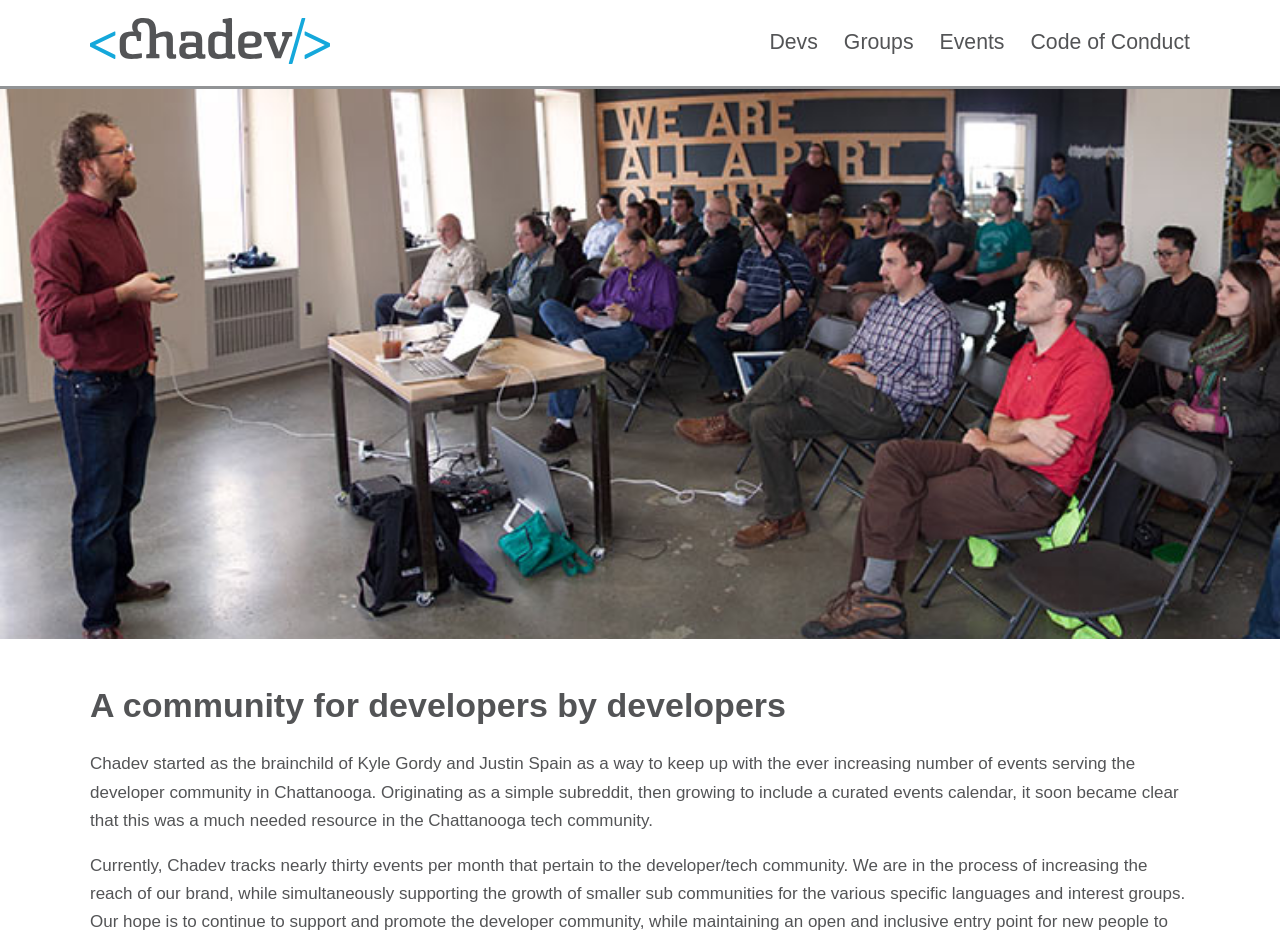
<file: index.html>
<!DOCTYPE html>
<html lang="en" class="no-js">
  <head>
  <meta charset="utf-8">
  <meta http-equiv="X-UA-Compatible" content="IE=edge">
  <title>Chadev | A community for Chattanooga Developers</title>
  <meta name="viewport" content="width=device-width, initial-scale=1.0">
  <meta name="description" content="A community for Chattanooga Developers">
  <!-- Allows add to homescreen apps for Android -->
<meta name="mobile-web-app-capable" content="yes">
<!-- Defines icon title -->
<meta name="apple-mobile-web-app-title" content="Chadev">
<!-- iPad icon -->
<link rel="apple-touch-icon-precomposed" sizes="76x76" href="http://chadev.github.io/assets/images/icons/web-icons/76x76.png">
<!-- iPhone retina icon -->
<link rel="apple-touch-icon-precomposed" sizes="120x120" href="http://chadev.github.io/assets/images/icons/web-icons/120x120.png">
<!-- iPad retina icon -->
<link rel="apple-touch-icon-precomposed" sizes="152x152" href="http://chadev.github.io/assets/images/icons/web-icons/152x152.png">
<!-- Recommended Android size icon -->
<link rel="icon" sizes="192x192" href="http://chadev.github.io/assets/images/icons/web-icons/192x192.png">
  <!-- Assets -->
  <link rel="stylesheet" href="/assets/sass/global.css"/>
  <script src="/assets/js/head.js"></script>
  <script src="/assets/js/picturefill.min.js" async></script>
</head>

  <body>
    <header>
  <div class="container">

    <a class="logo" href="/">
      <img src="/assets/images/logo.svg" alt="Chadev Logo">
    </a>

    <nav class="nav-collapse" role="navigation">
      
        <a href="/devs">Devs</a>
      
        <a href="/groups">Groups</a>
      
        <a href="/events">Events</a>
      
        <a href="/coc">Code of Conduct</a>
      
    </nav>

  </div>
</header>


    
      <div class="featured">
      <picture>
        <!--[if IE 9]><video style="display: none;"><![endif]-->
        <source srcset="/assets/images/header-large.jpg" media="(min-width: 1200px)">
        <source srcset="/assets/images/header-medium.jpg" media="(min-width: 47em)">
        <!--[if IE 9]></video><![endif]-->
        <img srcset="/assets/images/header-small.jpg" alt="Chadev Lunch Talk Panorama">
      </picture>
    </div>
    

    <main role="main">
      <div class="container">
        <h1>A community for developers by developers</h1>

<p>Chadev started as the brainchild of Kyle Gordy and Justin Spain as a way to
keep up with the ever increasing number of events serving the developer
community in Chattanooga. Originating as a simple subreddit, then growing to
include a curated events calendar, it soon became clear that this was a much
needed resource in the Chattanooga tech community.</p>

<p>Currently, Chadev tracks nearly thirty events per month that pertain to
the developer/tech community. We are in the process of increasing the reach
of our brand, while simultaneously supporting the growth of smaller sub
communities for the various specific languages and interest groups. Our
hope is to continue to support and promote the developer community, while
maintaining an open and inclusive entry point for new people to the community.</p>

      </div>
    </main>

    <footer>
  <div class="container">
    <nav>
      
        <a href="/devs">Devs</a>
      
        <a href="/groups">Groups</a>
      
        <a href="/events">Events</a>
      
        <a href="/coc">Code of Conduct</a>
      
    </nav>
    <p>Source on <a href="https://github.com/chadev/chadev.github.io">Github</a></p>
  </div>
</footer>
<script src="/assets/js/global.js"></script>
<script>
  (function(i,s,o,g,r,a,m){i['GoogleAnalyticsObject']=r;i[r]=i[r]||function(){
  (i[r].q=i[r].q||[]).push(arguments)},i[r].l=1*new Date();a=s.createElement(o),
  m=s.getElementsByTagName(o)[0];a.async=1;a.src=g;m.parentNode.insertBefore(a,m)
  })(window,document,'script','//www.google-analytics.com/analytics.js','ga');

  ga('create', 'UA-55155023-1', 'auto');
  ga('send', 'pageview');

</script>


  </body>
</html>
</file>
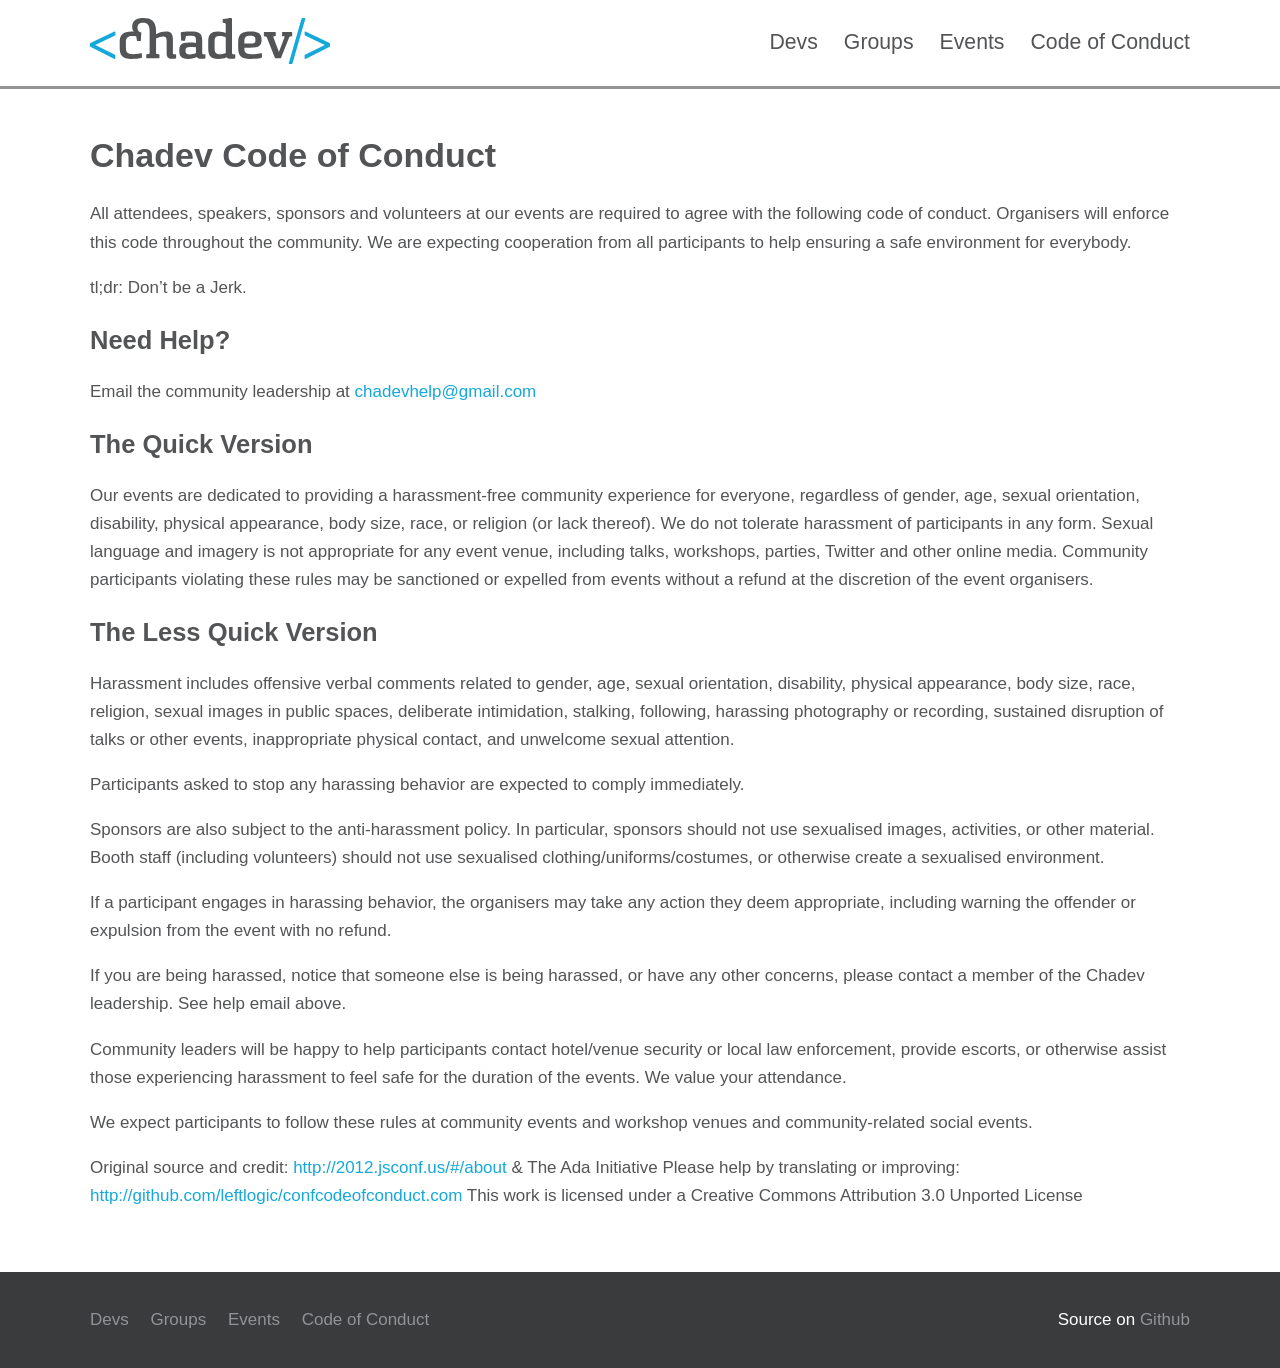
<file: coc/index.html>
<!DOCTYPE html>
<html lang="en" class="no-js">
  <head>
  <meta charset="utf-8">
  <meta http-equiv="X-UA-Compatible" content="IE=edge">
  <title>Chadev | A community for Chattanooga Developers</title>
  <meta name="viewport" content="width=device-width, initial-scale=1.0">
  <meta name="description" content="A community for Chattanooga Developers">
  <!-- Allows add to homescreen apps for Android -->
<meta name="mobile-web-app-capable" content="yes">
<!-- Defines icon title -->
<meta name="apple-mobile-web-app-title" content="Chadev">
<!-- iPad icon -->
<link rel="apple-touch-icon-precomposed" sizes="76x76" href="http://chadev.github.io/assets/images/icons/web-icons/76x76.png">
<!-- iPhone retina icon -->
<link rel="apple-touch-icon-precomposed" sizes="120x120" href="http://chadev.github.io/assets/images/icons/web-icons/120x120.png">
<!-- iPad retina icon -->
<link rel="apple-touch-icon-precomposed" sizes="152x152" href="http://chadev.github.io/assets/images/icons/web-icons/152x152.png">
<!-- Recommended Android size icon -->
<link rel="icon" sizes="192x192" href="http://chadev.github.io/assets/images/icons/web-icons/192x192.png">
  <!-- Assets -->
  <link rel="stylesheet" href="/assets/sass/global.css"/>
  <script src="/assets/js/head.js"></script>
  <script src="/assets/js/picturefill.min.js" async></script>
</head>

  <body>
    <header>
  <div class="container">

    <a class="logo" href="/">
      <img src="/assets/images/logo.svg" alt="Chadev Logo">
    </a>

    <nav class="nav-collapse" role="navigation">
      
        <a href="/devs">Devs</a>
      
        <a href="/groups">Groups</a>
      
        <a href="/events">Events</a>
      
        <a href="/coc">Code of Conduct</a>
      
    </nav>

  </div>
</header>


    

    <main role="main">
      <div class="container">
        <h1 id="chadev-code-of-conduct">Chadev Code of Conduct</h1>

<p>All attendees, speakers, sponsors and volunteers at our events are required to agree with the following code of conduct. Organisers will enforce this code throughout the community. We are expecting cooperation from all participants to help ensuring a safe environment for everybody.</p>

<p>tl;dr: Don’t be a Jerk.</p>

<h2 id="need-help">Need Help?</h2>

<p>Email the community leadership at <a href="&#109;&#097;&#105;&#108;&#116;&#111;:&#099;&#104;&#097;&#100;&#101;&#118;&#104;&#101;&#108;&#112;&#064;&#103;&#109;&#097;&#105;&#108;&#046;&#099;&#111;&#109;">&#099;&#104;&#097;&#100;&#101;&#118;&#104;&#101;&#108;&#112;&#064;&#103;&#109;&#097;&#105;&#108;&#046;&#099;&#111;&#109;</a></p>

<h2 id="the-quick-version">The Quick Version</h2>

<p>Our events are dedicated to providing a harassment-free community experience for everyone, regardless of gender, age, sexual orientation, disability, physical appearance, body size, race, or religion (or lack thereof). We do not tolerate harassment of participants in any form. Sexual language and imagery is not appropriate for any event venue, including talks, workshops, parties, Twitter and other online media. Community participants violating these rules may be sanctioned or expelled from events without a refund at the discretion of the event organisers.</p>

<h2 id="the-less-quick-version">The Less Quick Version</h2>

<p>Harassment includes offensive verbal comments related to gender, age, sexual orientation, disability, physical appearance, body size, race, religion, sexual images in public spaces, deliberate intimidation, stalking, following, harassing photography or recording, sustained disruption of talks or other events, inappropriate physical contact, and unwelcome sexual attention.</p>

<p>Participants asked to stop any harassing behavior are expected to comply immediately.</p>

<p>Sponsors are also subject to the anti-harassment policy. In particular, sponsors should not use sexualised images, activities, or other material. Booth staff (including volunteers) should not use sexualised clothing/uniforms/costumes, or otherwise create a sexualised environment.</p>

<p>If a participant engages in harassing behavior, the organisers may take any action they deem appropriate, including warning the offender or expulsion from the event with no refund.</p>

<p>If you are being harassed, notice that someone else is being harassed, or have any other concerns, please contact a member of the Chadev leadership. See help email above.</p>

<p>Community leaders will be happy to help participants contact hotel/venue security or local law enforcement, provide escorts, or otherwise assist those experiencing harassment to feel safe for the duration of the events. We value your attendance.</p>

<p>We expect participants to follow these rules at community events and workshop venues and community-related social events.</p>

<p>Original source and credit: <a href="http://2012.jsconf.us/#/about">http://2012.jsconf.us/#/about</a> &amp; The Ada Initiative
Please help by translating or improving: <a href="http://github.com/leftlogic/confcodeofconduct.com">http://github.com/leftlogic/confcodeofconduct.com</a>
This work is licensed under a Creative Commons Attribution 3.0 Unported License</p>

      </div>
    </main>

    <footer>
  <div class="container">
    <nav>
      
        <a href="/devs">Devs</a>
      
        <a href="/groups">Groups</a>
      
        <a href="/events">Events</a>
      
        <a href="/coc">Code of Conduct</a>
      
    </nav>
    <p>Source on <a href="https://github.com/chadev/chadev.github.io">Github</a></p>
  </div>
</footer>
<script src="/assets/js/global.js"></script>
<script>
  (function(i,s,o,g,r,a,m){i['GoogleAnalyticsObject']=r;i[r]=i[r]||function(){
  (i[r].q=i[r].q||[]).push(arguments)},i[r].l=1*new Date();a=s.createElement(o),
  m=s.getElementsByTagName(o)[0];a.async=1;a.src=g;m.parentNode.insertBefore(a,m)
  })(window,document,'script','//www.google-analytics.com/analytics.js','ga');

  ga('create', 'UA-55155023-1', 'auto');
  ga('send', 'pageview');

</script>


  </body>
</html>
</file>
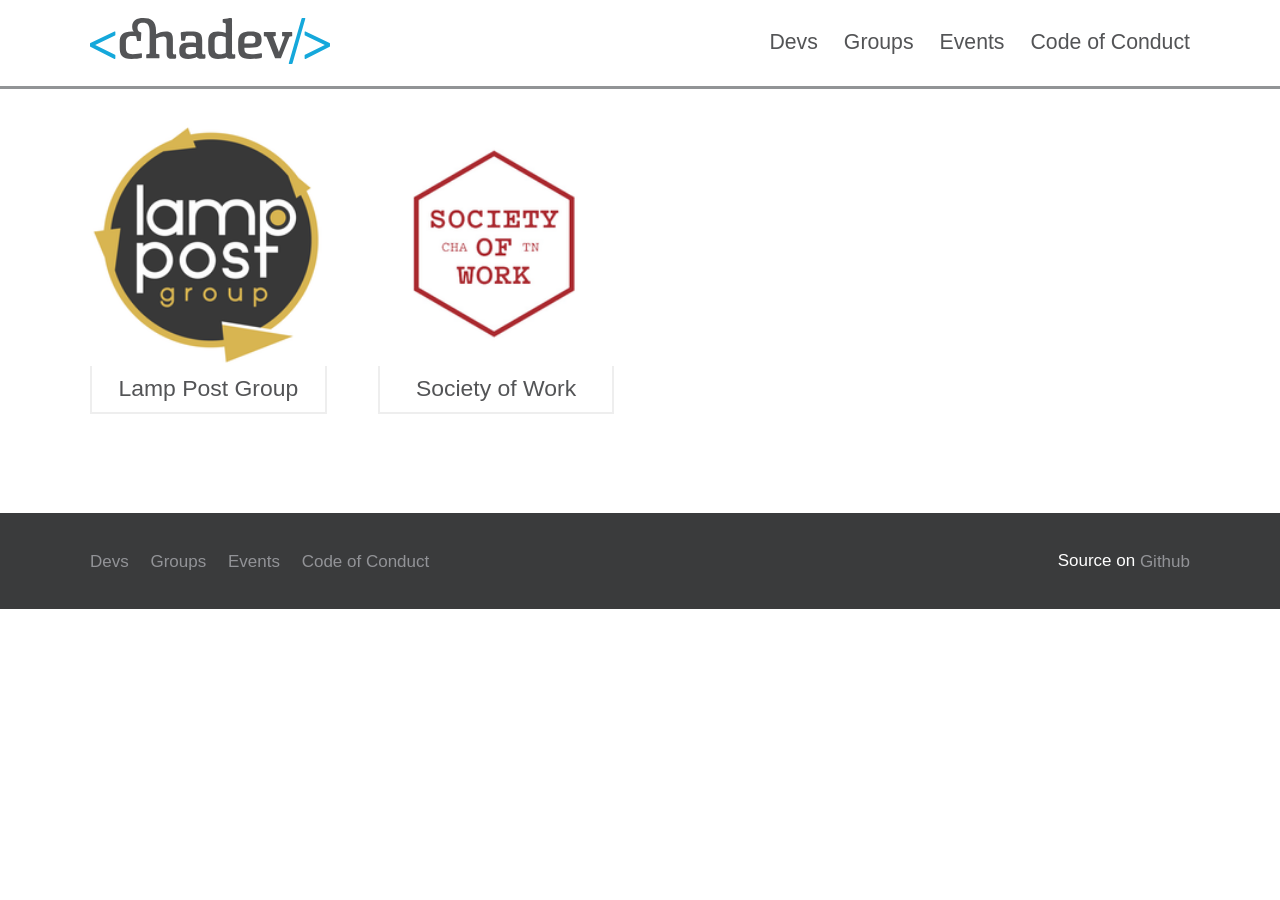
<file: sponsors/index.html>
<!DOCTYPE html>
<html lang="en" class="no-js">
  <head>
  <meta charset="utf-8">
  <meta http-equiv="X-UA-Compatible" content="IE=edge">
  <title>Sponsors</title>
  <meta name="viewport" content="width=device-width, initial-scale=1.0">
  <meta name="description" content="A community for Chattanooga Developers">
  <!-- Allows add to homescreen apps for Android -->
<meta name="mobile-web-app-capable" content="yes">
<!-- Defines icon title -->
<meta name="apple-mobile-web-app-title" content="Chadev">
<!-- iPad icon -->
<link rel="apple-touch-icon-precomposed" sizes="76x76" href="http://chadev.github.io/assets/images/icons/web-icons/76x76.png">
<!-- iPhone retina icon -->
<link rel="apple-touch-icon-precomposed" sizes="120x120" href="http://chadev.github.io/assets/images/icons/web-icons/120x120.png">
<!-- iPad retina icon -->
<link rel="apple-touch-icon-precomposed" sizes="152x152" href="http://chadev.github.io/assets/images/icons/web-icons/152x152.png">
<!-- Recommended Android size icon -->
<link rel="icon" sizes="192x192" href="http://chadev.github.io/assets/images/icons/web-icons/192x192.png">
  <!-- Assets -->
  <link rel="stylesheet" href="/assets/sass/global.css"/>
  <script src="/assets/js/head.js"></script>
  <script src="/assets/js/picturefill.min.js" async></script>
</head>

  <body>
    <header>
  <div class="container">

    <a class="logo" href="/">
      <img src="/assets/images/logo.svg" alt="Chadev Logo">
    </a>

    <nav class="nav-collapse" role="navigation">
      
        <a href="/devs">Devs</a>
      
        <a href="/groups">Groups</a>
      
        <a href="/events">Events</a>
      
        <a href="/coc">Code of Conduct</a>
      
    </nav>

  </div>
</header>


    

    <main role="main">
      <div class="container">
        

  <section class="dev-profile">
    
        
          
        <a class="avatar" href="http://lamppostgroup.com/">
          
        
    

      <img src="/assets/images/sponsor_logos/sponsor_lamppost.png" class="profile-gravatar">
      <h2>Lamp Post Group</h2>
    </a>

  </section>





  <section class="dev-profile">
    
        
          
        <a class="avatar" href="http://www.societyofwork.com/">
          
        
    

      <img src="/assets/images/sponsor_logos/sponsor_sow.png" class="profile-gravatar">
      <h2>Society of Work</h2>
    </a>

  </section>



      </div>
    </main>

    <footer>
  <div class="container">
    <nav>
      
        <a href="/devs">Devs</a>
      
        <a href="/groups">Groups</a>
      
        <a href="/events">Events</a>
      
        <a href="/coc">Code of Conduct</a>
      
    </nav>
    <p>Source on <a href="https://github.com/chadev/chadev.github.io">Github</a></p>
  </div>
</footer>
<script src="/assets/js/global.js"></script>
<script>
  (function(i,s,o,g,r,a,m){i['GoogleAnalyticsObject']=r;i[r]=i[r]||function(){
  (i[r].q=i[r].q||[]).push(arguments)},i[r].l=1*new Date();a=s.createElement(o),
  m=s.getElementsByTagName(o)[0];a.async=1;a.src=g;m.parentNode.insertBefore(a,m)
  })(window,document,'script','//www.google-analytics.com/analytics.js','ga');

  ga('create', 'UA-55155023-1', 'auto');
  ga('send', 'pageview');

</script>


  </body>
</html>
</file>
<file: assets/sass/global.css>
/*! normalize.css v3.0.1 | MIT License | git.io/normalize */html{font-family:sans-serif;-ms-text-size-adjust:100%;-webkit-text-size-adjust:100%}body{margin:0}article,aside,details,figcaption,figure,footer,header,hgroup,main,nav,section,summary{display:block}audio,canvas,progress,video{display:inline-block;vertical-align:baseline}audio:not([controls]){display:none;height:0}[hidden],template{display:none}a{background:transparent}a:active,a:hover{outline:0}abbr[title]{border-bottom:1px dotted}b,strong{font-weight:bold}dfn{font-style:italic}h1{font-size:2em;margin:0.67em 0}mark{background:#ff0;color:#000}small{font-size:80%}sub,sup{font-size:75%;line-height:0;position:relative;vertical-align:baseline}sup{top:-0.5em}sub{bottom:-0.25em}img{border:0}svg:not(:root){overflow:hidden}figure{margin:1em 40px}hr{-moz-box-sizing:content-box;box-sizing:content-box;height:0}pre{overflow:auto}code,kbd,pre,samp{font-family:monospace, monospace;font-size:1em}button,input,optgroup,select,textarea{color:inherit;font:inherit;margin:0}button{overflow:visible}button,select{text-transform:none}button,html input[type="button"],input[type="reset"],input[type="submit"]{-webkit-appearance:button;cursor:pointer}button[disabled],html input[disabled]{cursor:default}button::-moz-focus-inner,input::-moz-focus-inner{border:0;padding:0}input{line-height:normal}input[type="checkbox"],input[type="radio"]{box-sizing:border-box;padding:0}input[type="number"]::-webkit-inner-spin-button,input[type="number"]::-webkit-outer-spin-button{height:auto}input[type="search"]{-webkit-appearance:textfield;-moz-box-sizing:content-box;-webkit-box-sizing:content-box;box-sizing:content-box}input[type="search"]::-webkit-search-cancel-button,input[type="search"]::-webkit-search-decoration{-webkit-appearance:none}fieldset{border:1px solid #c0c0c0;margin:0 2px;padding:0.35em 0.625em 0.75em}legend{border:0;padding:0}textarea{overflow:auto}optgroup{font-weight:bold}table{border-collapse:collapse;border-spacing:0}td,th{padding:0}*{-webkit-box-sizing:border-box;-moz-box-sizing:border-box;box-sizing:border-box}@font-face{font-family:'Open Sans';font-style:normal;font-weight:300;src:local("Open Sans Light"),local("OpenSans-Light"),url(http://themes.googleusercontent.com/static/fonts/opensans/v8/DXI1ORHCpsQm3Vp6mXoaTaRDOzjiPcYnFooOUGCOsRk.woff) format("woff")}@font-face{font-family:'Open Sans';font-style:normal;font-weight:400;src:local("Open Sans"),local("OpenSans"),url(http://themes.googleusercontent.com/static/fonts/opensans/v8/cJZKeOuBrn4kERxqtaUH3bO3LdcAZYWl9Si6vvxL-qU.woff) format("woff")}@font-face{font-family:'Open Sans';font-style:normal;font-weight:600;src:local("Open Sans Semibold"),local("OpenSans-Semibold"),url(http://themes.googleusercontent.com/static/fonts/opensans/v8/MTP_ySUJH_bn48VBG8sNSqRDOzjiPcYnFooOUGCOsRk.woff) format("woff")}@font-face{font-family:'Open Sans';font-style:normal;font-weight:700;src:local("Open Sans Bold"),local("OpenSans-Bold"),url(http://themes.googleusercontent.com/static/fonts/opensans/v8/k3k702ZOKiLJc3WVjuplzKRDOzjiPcYnFooOUGCOsRk.woff) format("woff")}@font-face{font-family:'Open Sans';font-style:normal;font-weight:800;src:local("Open Sans Extrabold"),local("OpenSans-Extrabold"),url(http://themes.googleusercontent.com/static/fonts/opensans/v8/EInbV5DfGHOiMmvb1Xr-hqRDOzjiPcYnFooOUGCOsRk.woff) format("woff")}@font-face{font-family:'Open Sans';font-style:italic;font-weight:300;src:local("Open Sans Light Italic"),local("OpenSansLight-Italic"),url(http://themes.googleusercontent.com/static/fonts/opensans/v8/PRmiXeptR36kaC0GEAetxvR_54zmj3SbGZQh3vCOwvY.woff) format("woff")}@font-face{font-family:'Open Sans';font-style:italic;font-weight:400;src:local("Open Sans Italic"),local("OpenSans-Italic"),url(http://themes.googleusercontent.com/static/fonts/opensans/v8/xjAJXh38I15wypJXxuGMBrrIa-7acMAeDBVuclsi6Gc.woff) format("woff")}@font-face{font-family:'Open Sans';font-style:italic;font-weight:600;src:local("Open Sans Semibold Italic"),local("OpenSans-SemiboldItalic"),url(http://themes.googleusercontent.com/static/fonts/opensans/v8/PRmiXeptR36kaC0GEAetxuw_rQOTGi-AJs5XCWaKIhU.woff) format("woff")}@font-face{font-family:'Open Sans';font-style:italic;font-weight:700;src:local("Open Sans Bold Italic"),local("OpenSans-BoldItalic"),url(http://themes.googleusercontent.com/static/fonts/opensans/v8/PRmiXeptR36kaC0GEAetxhbnBKKEOwRKgsHDreGcocg.woff) format("woff")}@font-face{font-family:'Open Sans';font-style:italic;font-weight:800;src:local("Open Sans Extrabold Italic"),local("OpenSans-ExtraboldItalic"),url(http://themes.googleusercontent.com/static/fonts/opensans/v8/PRmiXeptR36kaC0GEAetxsBo4hlZyBvkZICS3KpNonM.woff) format("woff")}body{font-family:'Open Sans', Helvetica, Arial, sans-serif;font-size:15px;line-height:1.65;color:#535456}@media screen and (min-width: 47em){body{font-size:16px}}@media screen and (min-width: 54.6875em){body{font-size:17px}}hgroup,h1,h2,h3,h4,h5,h6{line-height:1.65;font-weight:600;margin:0}a{color:#15a8db;text-decoration:none;border-bottom:1px solid transparent;-webkit-transition:border 0.2s ease-in-out;-moz-transition:border 0.2s ease-in-out;transition:border 0.2s ease-in-out}a:hover{border-bottom:1px solid #b9babc}*,*:before,*:after{-webkit-box-sizing:border-box;-moz-box-sizing:border-box;box-sizing:border-box}img{max-width:100%;height:auto;-ms-interpolation-mode:bicubic}a{-webkit-tap-highlight-color:transparent}::-moz-selection{background:#15a8db;color:white;text-shadow:none}::selection{background:#15a8db;color:white;text-shadow:none}header{padding:0 5%;border-bottom:0.2em solid #929496;font-weight:400}header .container{max-width:64.70588em;margin-left:auto;margin-right:auto;padding:1em 0}header .container:after{content:"";display:table;clear:both}@media screen and (min-width: 47em){header .container{padding:0;line-height:4.5em}}@media screen and (min-width: 54.6875em){header .container{line-height:4.75em}}@media screen and (min-width: 73.52941em){header .container{line-height:5em}}header .logo{float:left;display:block;margin-right:4.65729%;width:65.11424%;line-height:1}header .logo:last-child{margin-right:0}@media screen and (min-width: 47em){header .logo{float:left;display:block;margin-right:4.65729%;width:30.22847%;line-height:inherit}header .logo:last-child{margin-right:0}}header .logo img{width:180px}@media screen and (min-width: 47em){header .logo img{width:200px;vertical-align:middle;margin-bottom:.25em}}@media screen and (min-width: 54.6875em){header .logo img{width:240px}}header nav{float:left;display:block;margin-right:4.65729%;width:100%;margin-right:0}header nav:last-child{margin-right:0}@media screen and (min-width: 47em){header nav{float:left;display:block;margin-right:4.65729%;width:65.11424%;text-align:right}header nav:last-child{margin-right:0}}header nav a{width:100%;display:inline-block;padding:.5em 0;border-bottom:1px solid #b9babc}@media screen and (min-width: 47em){header nav a{display:inline;padding:.5em 0;margin:0 0 0 .75em;border-bottom:none}}@media screen and (min-width: 73.52941em){header nav a{margin:0 0 0 1em}}header nav a:hover{border-bottom:1px solid #b9babc}@media screen and (min-width: 47em){header nav a:hover{border-bottom:none}}header nav a:last-of-type,header nav a:last-of-type:hover{border-bottom:none;padding-bottom:0}header a{font-size:1.05em;color:#535456;border:none;-webkit-transition:color 0.2s ease-in-out;-moz-transition:color 0.2s ease-in-out;transition:color 0.2s ease-in-out}@media screen and (min-width: 54.6875em){header a{font-size:1.15em}}@media screen and (min-width: 73.52941em){header a{font-size:1.25em}}header a:hover{color:#15a8db;border:none}/*! responsive-nav.js 1.0.32 by @viljamis */.js .nav-collapse{clip:rect(0 0 0 0);max-height:0;position:absolute;display:block;overflow:hidden;zoom:1}.nav-collapse.opened{max-height:9999px}.disable-pointer-events{pointer-events:none !important}.nav-toggle{float:left;display:block;margin-right:4.65729%;width:30.22847%;margin-right:0;margin-top:.25em;text-align:right;-webkit-tap-highlight-color:transparent;-webkit-touch-callout:none;-webkit-user-select:none;-moz-user-select:none;-ms-user-select:none;-o-user-select:none;user-select:none}.nav-toggle:last-child{margin-right:0}@media screen and (min-width: 47em){.js .nav-collapse{position:relative}.js .nav-collapse.closed{max-height:none}.nav-toggle{display:none}}footer{padding:2em 5%;background-color:#3a3b3c;color:white}footer a{color:#929397;padding:.5em 0;border-bottom:none;white-space:nowrap;-webkit-transition:color 0.2s ease-in-out;-moz-transition:color 0.2s ease-in-out;transition:color 0.2s ease-in-out}footer a:hover{color:#15a8db;border-bottom:none}footer .container{max-width:64.70588em;margin-left:auto;margin-right:auto}footer .container:after{content:"";display:table;clear:both}footer nav{float:left;display:block;margin-right:4.65729%;width:100%;text-align:center}footer nav:last-child{margin-right:0}@media screen and (min-width: 47em){footer nav{float:left;display:block;margin-right:4.65729%;width:65.11424%;text-align:left}footer nav:last-child{margin-right:0}}footer nav a{margin-right:1em}footer p{float:left;display:block;margin-right:4.65729%;width:100%;margin:.5em 0 0 0;text-align:center}footer p:last-child{margin-right:0}@media screen and (min-width: 47em){footer p{float:left;display:block;margin-right:4.65729%;width:30.22847%;text-align:right;margin:0}footer p:last-child{margin-right:0}}main{padding:5% 5% 5.5% 5%}@media screen and (min-width: 47em){main{padding:3% 5% 3.5% 5%}}main .container{max-width:64.70588em;margin-left:auto;margin-right:auto}main .container:after{content:"";display:table;clear:both}.dev-profile{float:left;display:block;margin-right:4.65729%;width:47.67135%;line-height:.75;margin-bottom:5%}.dev-profile:last-child{margin-right:0}.dev-profile:nth-child(2n){margin-right:0}.dev-profile:nth-child(2n+1){clear:left}@media screen and (min-width: 47em){.dev-profile{float:left;display:block;margin-right:4.65729%;width:30.22847%}.dev-profile:nth-child(2n){margin-right:4.65729%}.dev-profile:nth-child(2n+1){clear:none}.dev-profile:last-child{margin-right:0}.dev-profile:nth-child(3n){margin-right:0}.dev-profile:nth-child(3n+1){clear:left}}@media screen and (min-width: 54.6875em){.dev-profile{float:left;display:block;margin-right:4.65729%;width:21.50703%}.dev-profile:nth-child(1n){margin-right:4.65729%}.dev-profile:nth-child(1n+1){clear:none}.dev-profile:last-child{margin-right:0}.dev-profile:nth-child(4n){margin-right:0}.dev-profile:nth-child(4n+1){clear:left}}.dev-profile .avatar img{width:100%;-webkit-transition:-webkit-filter .4s;-webkit-filter:grayscale(0);filter:grayscale(0)}.dev-profile .avatar:hover img{-webkit-filter:grayscale(1);filter:grayscale(1)}.dev-profile .avatar h2{font-size:1.35em;font-weight:300;line-height:1.2;color:#535456;padding:.4em 0;border-left:2px solid #eee;border-right:2px solid #eee;border-bottom:2px solid #eee;text-align:center;-webkit-transition:color 0.2s ease-in-out;-moz-transition:color 0.2s ease-in-out;transition:color 0.2s ease-in-out}.dev-profile .avatar:hover h2{color:#15a8db}.dev-profile a{border:none}.dev-profile a:hover{border:none}.dev-profile .profile-url a{display:block;width:50%;float:left;padding:.5em;text-align:center;border-bottom:2px solid #eee;border-left:2px solid #eee}.dev-profile .profile-url a:last-of-type{border-right:2px solid #eee}.dev-profile .profile-url a:hover img{opacity:.85}.dev-profile .profile-url img{height:1.25em;-webkit-transition:opacity 0.2s ease-in-out;-moz-transition:opacity 0.2s ease-in-out;transition:opacity 0.2s ease-in-out;opacity:.55}.callout{float:left;display:block;margin-right:4.65729%;width:100%;margin-right:0;padding:1.25em 1.5em;border:2px solid #eee}.callout:last-child{margin-right:0}@media screen and (min-width: 47em){.callout{float:left;display:block;margin-right:4.65729%;width:65.11424%;margin-right:0}.callout:last-child{margin-right:0}}@media screen and (min-width: 54.6875em){.callout{float:left;display:block;margin-right:4.65729%;width:47.67135%;margin-right:0}.callout:last-child{margin-right:0}}.callout h2{line-height:1}.callout p{margin:.75em 0 0 0}.date{margin-bottom:42px}.event{margin:18px 0 23px 0}.event time{display:inline-block;font-size:18px;vertical-align:top;width:8%}.event time .meridian{font-size:12px;margin-left:-3px;padding-right:20px}.event .event-details{display:inline-block;width:90%}.event .event-details .notes{font-size:.9em}.event .event-details address{display:inline-block}@media screen and (min-width: 73.52941em){.featured{max-height:550px;overflow:hidden}}.featured img{width:100%}
</file>
